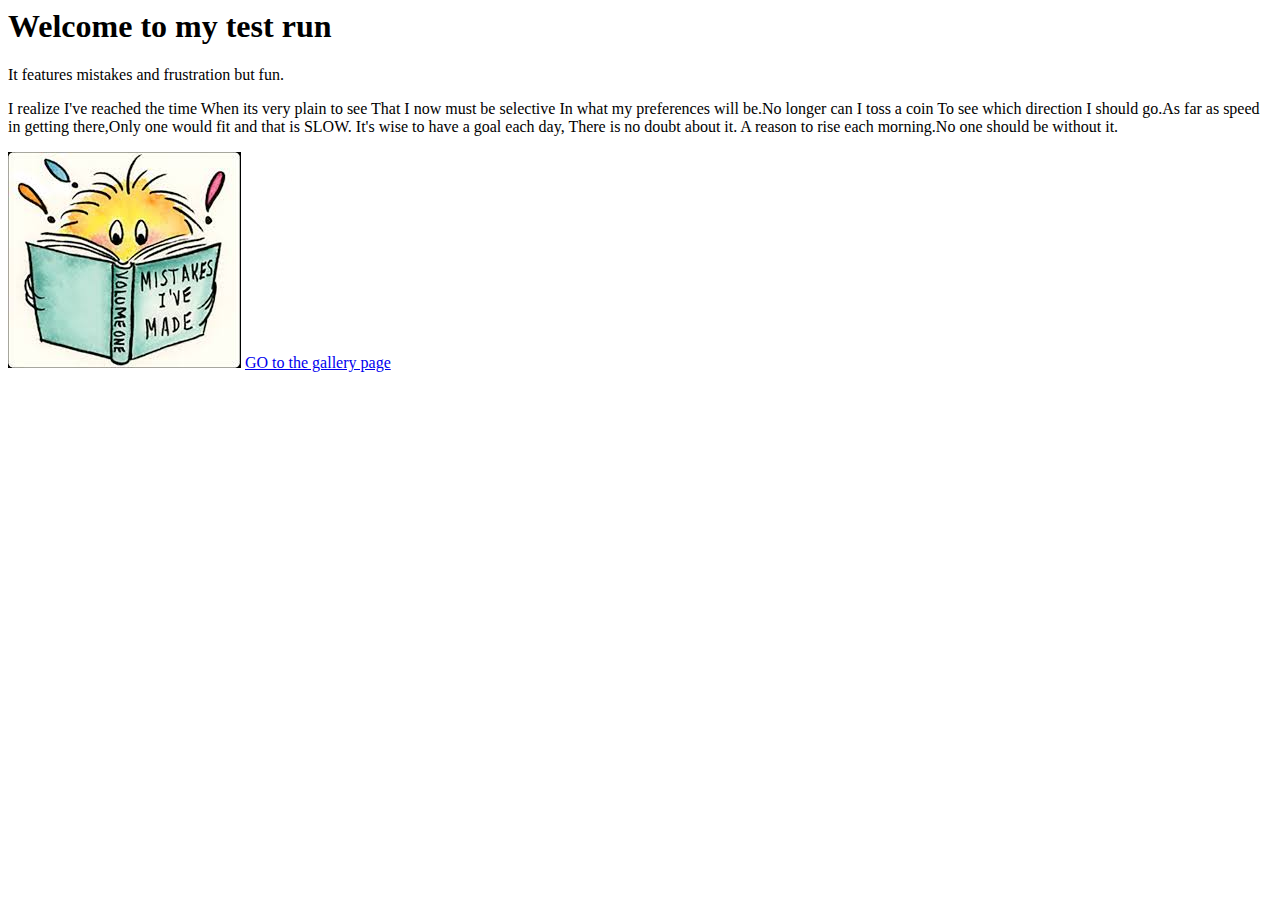
<file: firstWEBSITE/index.html>
<html>
    <head>
        <title>my first website</title>
        <link href="styles.css" rel="stylesheet" type="text/css/">
    </head>
    <body>
        <h1>Welcome to my test run</h1>
        <p>It features mistakes and frustration but fun.</p>
        <p>I realize I've reached the time When its very plain to see That I now must be selective In what my preferences will be.No longer can I toss a coin To see which direction I should go.As far as speed in getting there,Only one would fit and that is SLOW. It's wise to have a goal each day, There is no doubt about it. A reason to rise each morning.No one should be without it.</p>
    
    <img src="images/images.jpg" alt="a poof staring at a book" width="233px"/>
        <a href=gallery.html"> GO to the gallery page</a>
    
    
    </body>





</html>
</file>
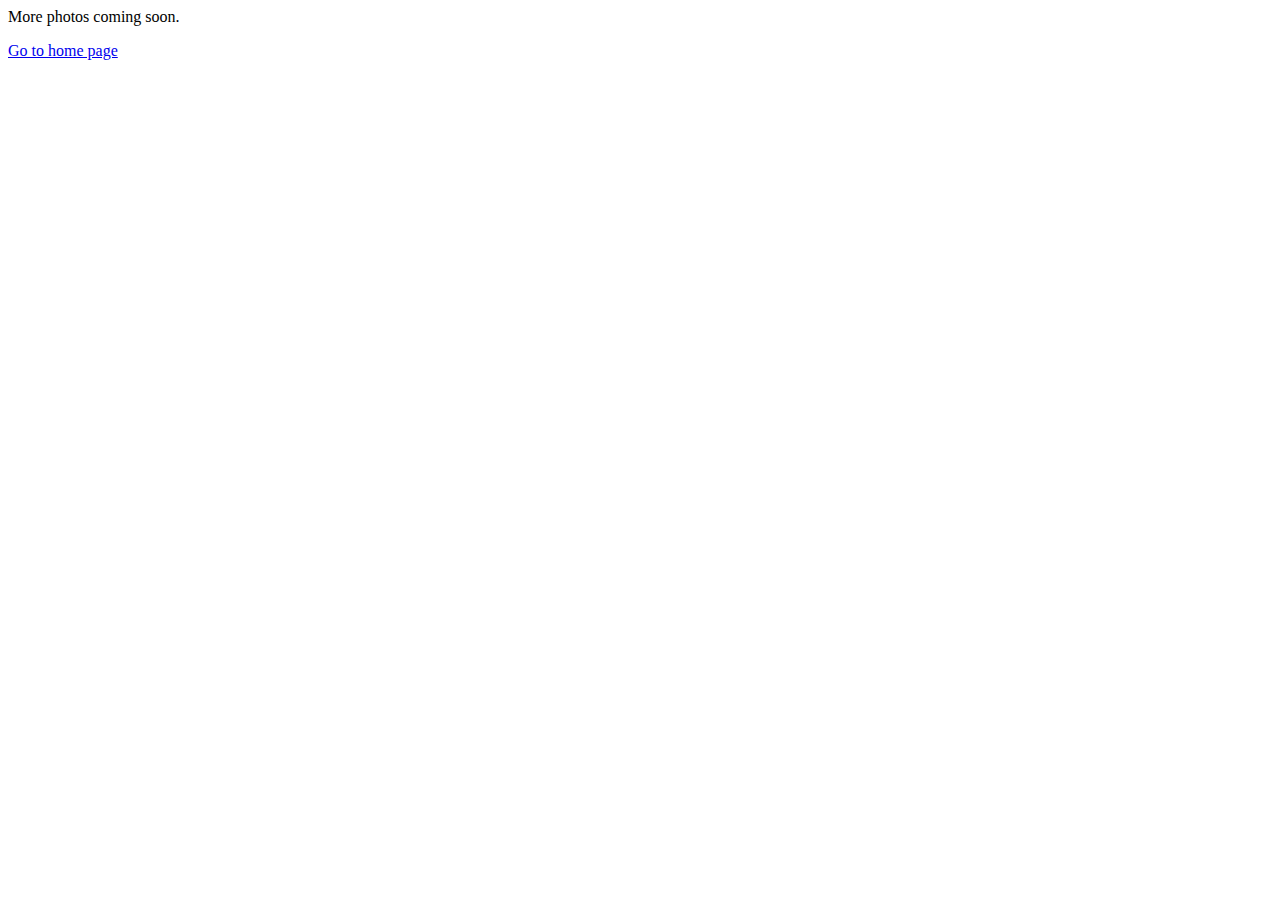
<file: firstWEBSITE/gallery.html>
<html>
<head>
        <title>gallery</title>
    <link href="styles.css" rel="stylesheet" type="text/css/">
    </head>


<body>
    <p>
    More photos coming soon.</p>
    <a href="index.html">Go to home page</a>
    </body>




</html>
</file>
<file: firstWEBSITE/styles.css>
h1{color:#ff0000;}
body{background: #FFC966;}
</file>
